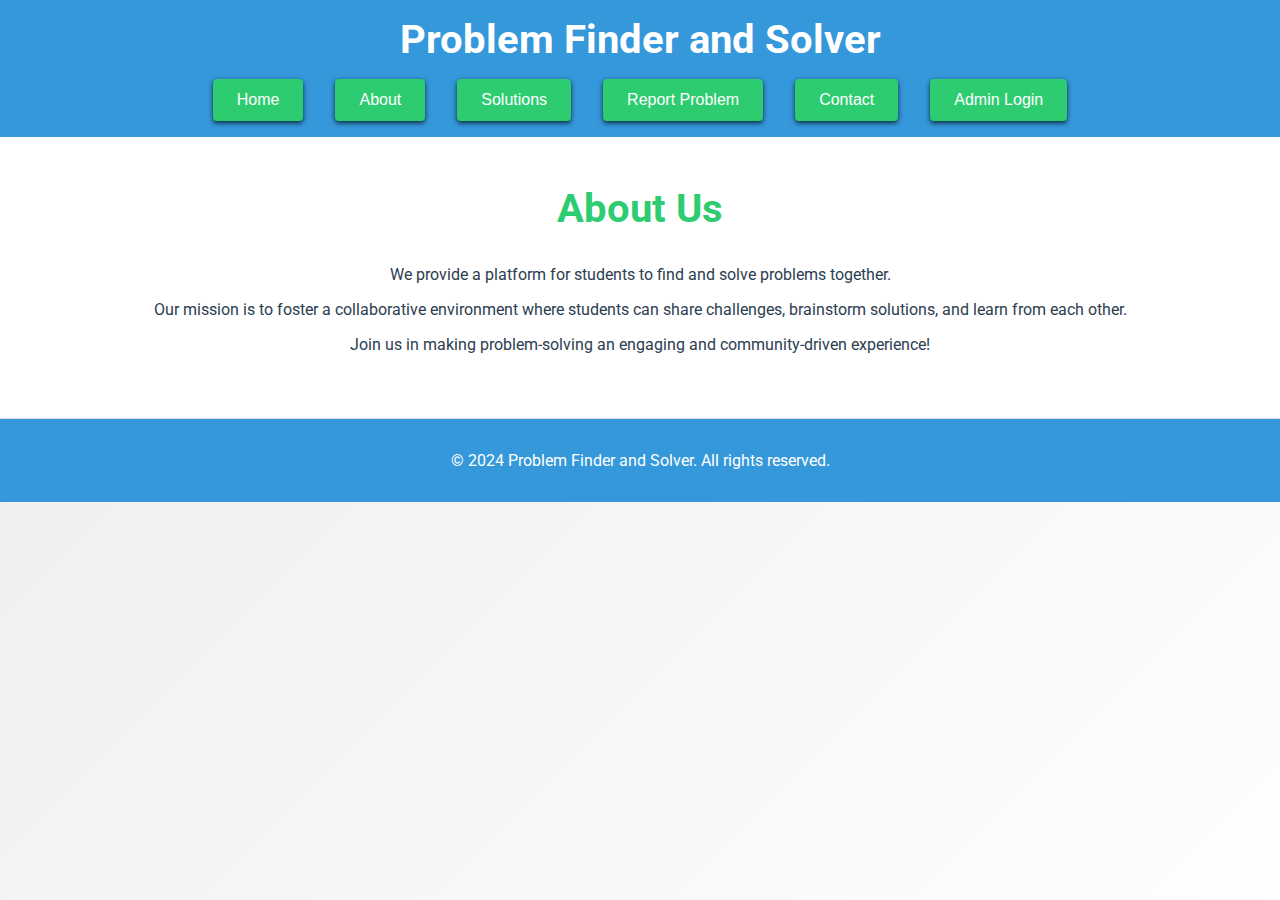
<file: about.html>
<!DOCTYPE html>
<html lang="en">
<head>
    <meta charset="UTF-8">
    <meta name="viewport" content="width=device-width, initial-scale=1.0">
    <title>About - Problem Finder and Solver</title>
    <link rel="stylesheet" href="styles.css">
    <link href="https://fonts.googleapis.com/css2?family=Roboto:wght@400;700&display=swap" rel="stylesheet">
</head>
<body>
    <header>
        <h1>Problem Finder and Solver</h1>
        <nav>
            <ul>
                <li><button onclick="location.href='index.html'">Home</button></li>
                <li><button onclick="location.href='about.html'">About</button></li>
                <li><button onclick="location.href='solutions.html'">Solutions</button></li>
                <li><button onclick="location.href='report.html'">Report Problem</button></li>
                <li><button onclick="location.href='contact.html'">Contact</button></li>
                <li><button onclick="location.href='admin-login.html'">Admin Login</button></li>
            </ul>
        </nav>
    </header>
    
    <main>
        <section class="content-section">
            <h2>About Us</h2>
            <p>We provide a platform for students to find and solve problems together.</p>
            <p>Our mission is to foster a collaborative environment where students can share challenges, brainstorm solutions, and learn from each other.</p>
            <p>Join us in making problem-solving an engaging and community-driven experience!</p>
        </section>
    </main>
    
    <footer>
        <p>&copy; 2024 Problem Finder and Solver. All rights reserved.</p>
    </footer>
</body>
</html>
</file>
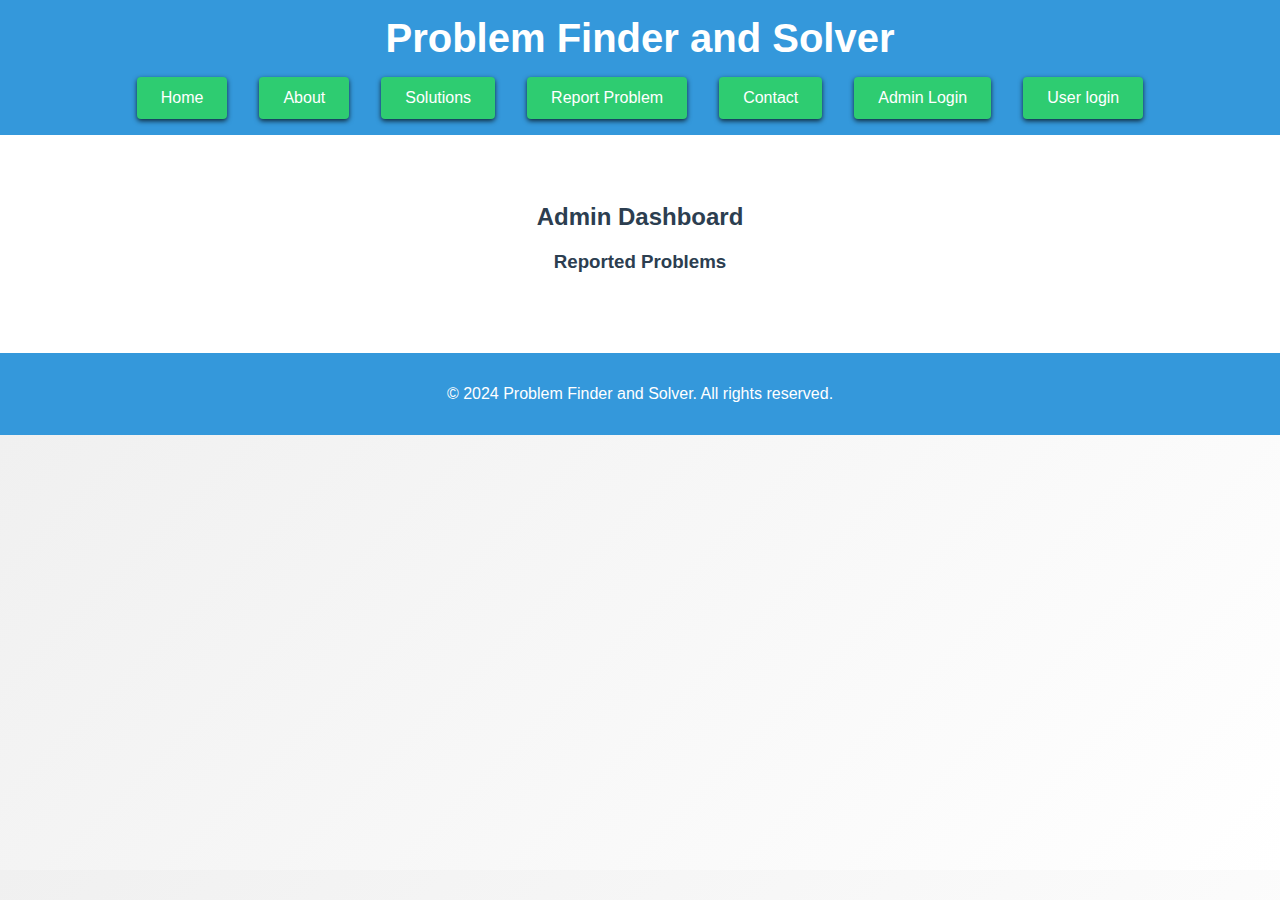
<file: admin-dashboard.html>
<!DOCTYPE html>
<html lang="en">
<head>
    <meta charset="UTF-8">
    <meta name="viewport" content="width=device-width, initial-scale=1.0">
    <title>Admin Dashboard - Problem Finder and Solver</title>
    <link rel="stylesheet" href="styles.css">
</head>
<body>
    <header>
        <h1>Problem Finder and Solver</h1>
        <nav>
            <ul>
                <li><button onclick="location.href='index.html'">Home</button></li>
                <li><button onclick="location.href='about.html'">About</button></li>
                <li><button onclick="location.href='solutions.html'">Solutions</button></li>
                <li><button onclick="location.href='report.html'">Report Problem</button></li>
                <li><button onclick="location.href='contact.html'">Contact</button></li>
                <li><button onclick="location.href='admin-login.html'">Admin Login</button></li>
                <li><button onclick="location.href='user-login.html'">User login</button></li>
            </ul>
        </nav>
    </header>
    
    <main>
        <section class="dashboard-section">
            <h2>Admin Dashboard</h2>
            <h3>Reported Problems</h3>
            <div id="problems-list" class="problems-list">
                <!-- Problems will be populated here by JavaScript -->
            </div>
        </section>
    </main>
    
    <footer>
        <p>&copy; 2024 Problem Finder and Solver. All rights reserved.</p>
    </footer>
    
    <script>
        async function loadProblems() {
            try {
                const response = await fetch('http://localhost:5000/api/problems');
                if (response.ok) {
                    const problems = await response.json();
                    const problemsList = document.getElementById('problems-list');
                    
                    problemsList.innerHTML = problems.map(problem => `
                        <div class="problem-item">
                            <h4>${problem.title}</h4>
                            <p>${problem.description}</p>
                            <small>Reported on ${new Date(problem.reportedAt).toLocaleDateString()}</small>
                            <button class="delete-button" onclick="deleteProblem('${problem._id}')">Delete</button>
                        </div>
                    `).join('');
                } else {
                    console.error('Failed to load problems.');
                }
            } catch (error) {
                console.error('Error:', error);
            }
        }

        async function deleteProblem(id) {
            try {
                const response = await fetch(`http://localhost:5000/api/problems/${id}`, { method: 'DELETE' });
                if (response.ok) {
                    const result = await response.json();
                    if (result.message === 'Problem deleted') {
                        loadProblems(); // Refresh the list after deletion
                    } else {
                        console.error('Error deleting problem:', result.message);
                    }
                } else {
                    console.error('Failed to delete problem.');
                }
            } catch (error) {
                console.error('Error:', error);
            }
        }

        loadProblems();
    </script>
</body>
</html>
</file>
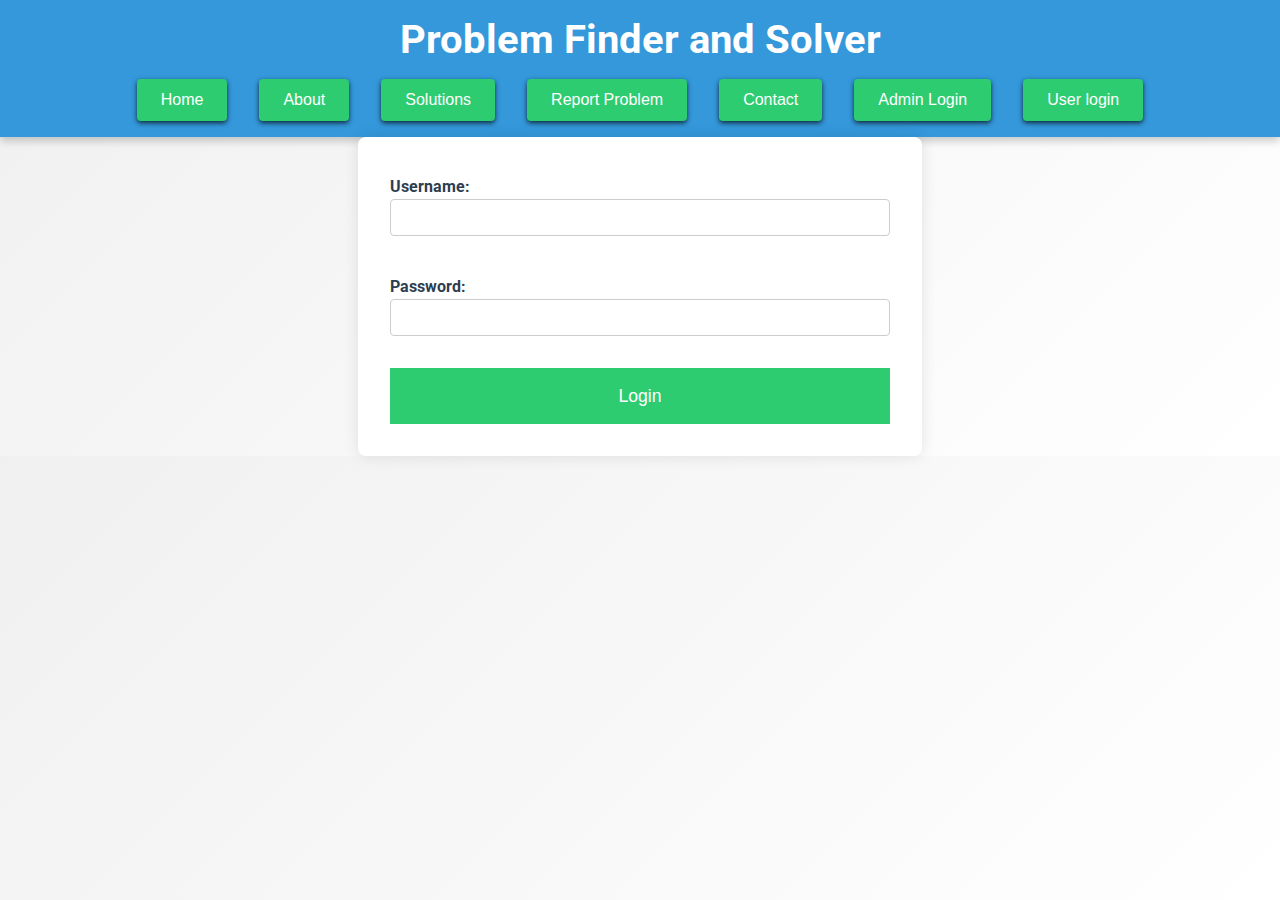
<file: admin-login.html>
<!DOCTYPE html>
<html lang="en">
<head>
    <meta charset="UTF-8">
    <meta name="viewport" content="width=device-width, initial-scale=1.0">
    <title>Admin Login - Problem Finder and Solver</title>
    <link rel="stylesheet" href="styles.css">
    <link href="https://fonts.googleapis.com/css2?family=Roboto:wght@400;700&display=swap" rel="stylesheet">
</head>
<body>
    <header>
        <h1>Problem Finder and Solver</h1>
        <nav>
            <ul>
                <li><button onclick="location.href='index.html'">Home</button></li>
                <li><button onclick="location.href='about.html'">About</button></li>
                <li><button onclick="location.href='solutions.html'">Solutions</button></li>
                <li><button onclick="location.href='report.html'">Report Problem</button></li>
                <li><button onclick="location.href='contact.html'">Contact</button></li>
                <li><button onclick="location.href='admin-login.html'">Admin Login</button></li>
                <li><button onclick="location.href='user-login.html'">User login</button></li>
            </ul>
        </nav>
    </header>
    
    <form id="admin-login-form">
        <label for="username">Username:</label>
        <input type="text" id="username" name="username" required>
        <br>
        <label for="password">Password:</label>
        <input type="password" id="password" name="password" required>
        <br>
        <button type="submit">Login</button>
    </form>
    <script src="login.js"></script>
</body>
</html>
</file>
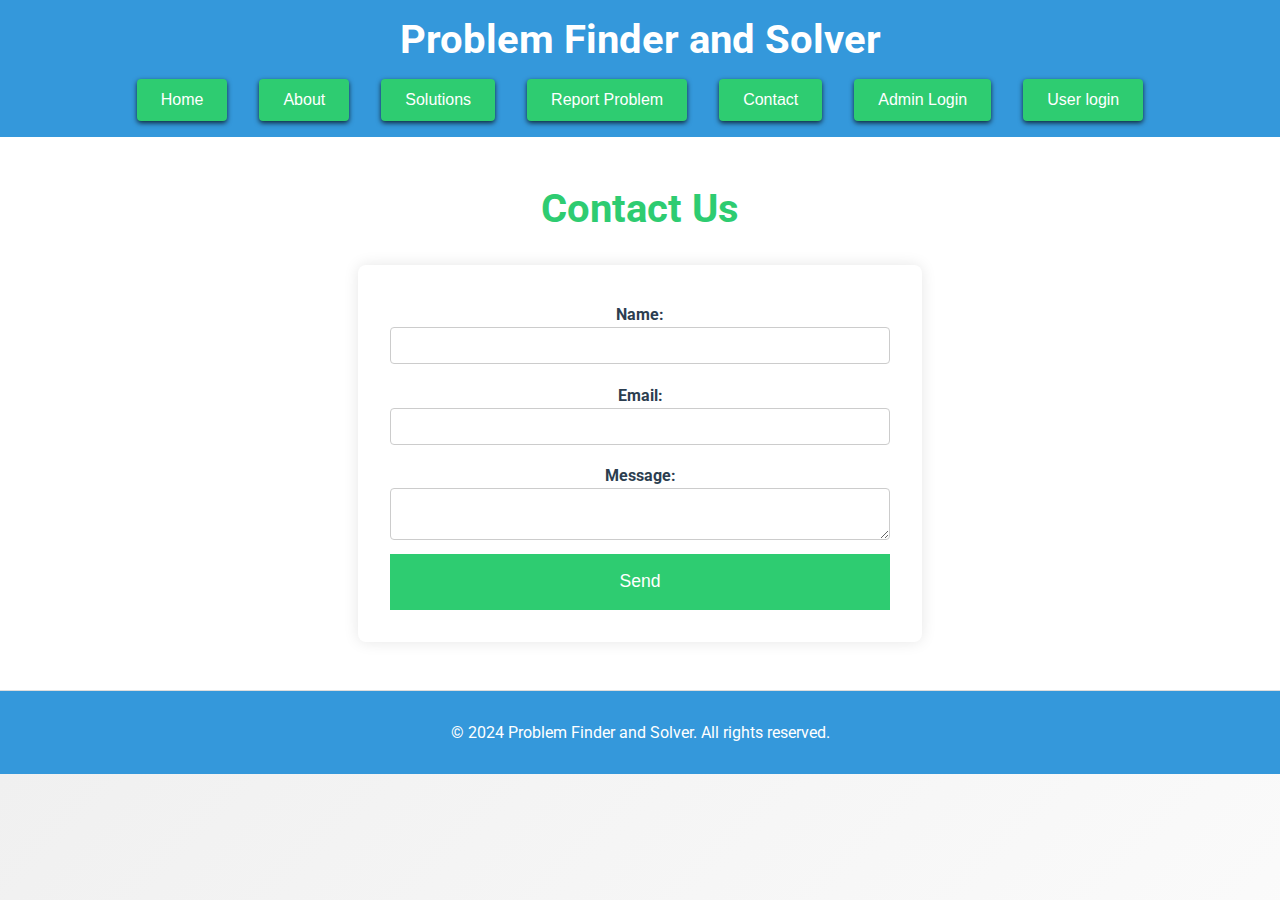
<file: contact.html>
<!DOCTYPE html>
<html lang="en">
<head>
    <meta charset="UTF-8">
    <meta name="viewport" content="width=device-width, initial-scale=1.0">
    <title>Contact - Problem Finder and Solver</title>
    <link rel="stylesheet" href="styles.css">
    <link href="https://fonts.googleapis.com/css2?family=Roboto:wght@400;700&display=swap" rel="stylesheet">
</head>
<body>
    <header>
        <h1>Problem Finder and Solver</h1>
        <nav>
            <ul>
                <li><button onclick="location.href='index.html'">Home</button></li>
                <li><button onclick="location.href='about.html'">About</button></li>
                <li><button onclick="location.href='solutions.html'">Solutions</button></li>
                <li><button onclick="location.href='report.html'">Report Problem</button></li>
                <li><button onclick="location.href='contact.html'">Contact</button></li>
                <li><button onclick="location.href='admin-login.html'">Admin Login</button></li>
                <li><button onclick="location.href='useer-login.html'">User login</button></li>
            </ul>
        </nav>
    </header>
    
    <main>
        <section class="content-section">
            <h2>Contact Us</h2>
            <form>
                <label for="name">Name:</label>
                <input type="text" id="name" name="name" required>
                
                <label for="email">Email:</label>
                <input type="email" id="email" name="email" required>
                
                <label for="message">Message:</label>
                <textarea id="message" name="message" required></textarea>
                
                <button type="submit">Send</button>
            </form>
        </section>
    </main>
    
    <footer>
        <p>&copy; 2024 Problem Finder and Solver. All rights reserved.</p>
    </footer>
</body>
</html>
</file>
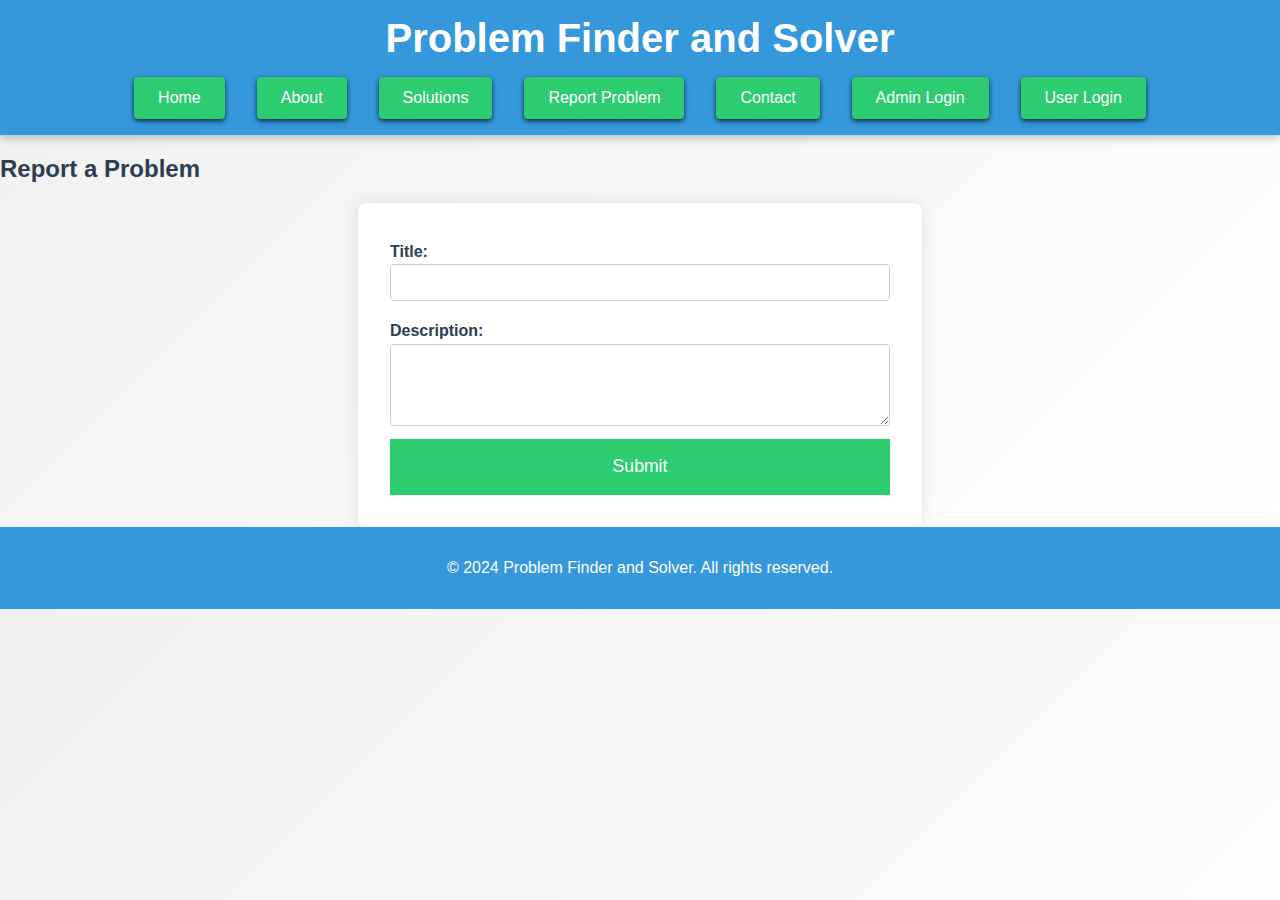
<file: report.html>
<!DOCTYPE html>
<html lang="en">
<head>
    <meta charset="UTF-8">
    <meta name="viewport" content="width=device-width, initial-scale=1.0">
    <title>Report Problem - Problem Finder and Solver</title>
    <link rel="stylesheet" href="styles.css">
</head>
<body>
    <header>
        <h1>Problem Finder and Solver</h1>
        <nav>
            <ul>
                <li><button onclick="location.href='index.html'">Home</button></li>
                <li><button onclick="location.href='about.html'">About</button></li>
                <li><button onclick="location.href='solutions.html'">Solutions</button></li>
                <li><button onclick="location.href='report.html'">Report Problem</button></li>
                <li><button onclick="location.href='contact.html'">Contact</button></li>
                <li><button onclick="location.href='admin-login.html'">Admin Login</button></li>
                <li><button onclick="location.href='user-login.html'">User Login</button></li>
            </ul>
        </nav>
    </header>
    
    <main>
        <section class="report-section">
            <h2>Report a Problem</h2>
            <form id="report-form">
                <label for="title">Title:</label>
                <input type="text" id="title" name="title" required>
                
                <label for="description">Description:</label>
                <textarea id="description" name="description" rows="4" required></textarea>
                
                <button type="submit">Submit</button>
            </form>
        </section>
    </main>
    
    <footer>
        <p>&copy; 2024 Problem Finder and Solver. All rights reserved.</p>
    </footer>
    
    <script>
        document.getElementById('report-form').addEventListener('submit', async function(event) {
            event.preventDefault();

            const title = document.getElementById('title').value;
            const description = document.getElementById('description').value;

            try {
                const response = await fetch('http://localhost:5000/api/problems', {
                    method: 'POST',
                    headers: { 'Content-Type': 'application/json' },
                    body: JSON.stringify({ title, description })
                });

                if (response.ok) {
                    alert('Problem reported successfully!');
                    document.getElementById('report-form').reset();
                } else {
                    alert('Failed to report problem.');
                }
            } catch (error) {
                console.error('Error:', error);
                alert('Failed to report problem.');
            }
        });
    </script>
</body>
</html>
</file>
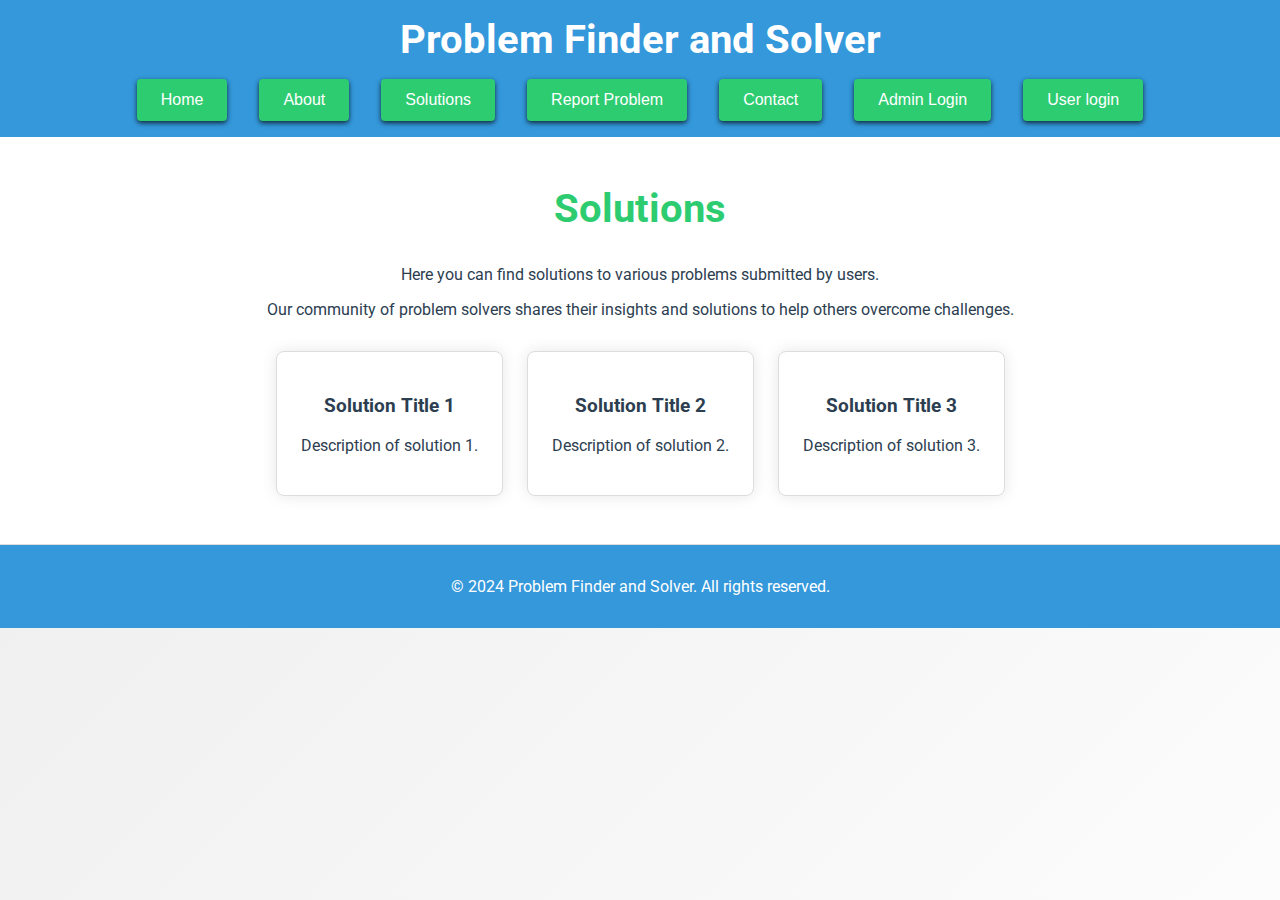
<file: solutions.html>
<!DOCTYPE html>
<html lang="en">
<head>
    <meta charset="UTF-8">
    <meta name="viewport" content="width=device-width, initial-scale=1.0">
    <title>Solutions - Problem Finder and Solver</title>
    <link rel="stylesheet" href="styles.css">
    <link href="https://fonts.googleapis.com/css2?family=Roboto:wght@400;700&display=swap" rel="stylesheet">
</head>
<body>
    <header>
        <h1>Problem Finder and Solver</h1>
        <nav>
            <ul>
                <li><button onclick="location.href='index.html'">Home</button></li>
                <li><button onclick="location.href='about.html'">About</button></li>
                <li><button onclick="location.href='solutions.html'">Solutions</button></li>
                <li><button onclick="location.href='report.html'">Report Problem</button></li>
                <li><button onclick="location.href='contact.html'">Contact</button></li>
                <li><button onclick="location.href='admin-login.html'">Admin Login</button></li>
                <li><button onclick="location.href='useer-login.html'">User login</button></li>
            </ul>
        </nav>
    </header>
    
    <main>
        <section class="content-section">
            <h2>Solutions</h2>
            <p>Here you can find solutions to various problems submitted by users.</p>
            <p>Our community of problem solvers shares their insights and solutions to help others overcome challenges.</p>
            <div class="solution-list">
                <div class="solution-item">
                    <h3>Solution Title 1</h3>
                    <p>Description of solution 1.</p>
                </div>
                <div class="solution-item">
                    <h3>Solution Title 2</h3>
                    <p>Description of solution 2.</p>
                </div>
                <div class="solution-item">
                    <h3>Solution Title 3</h3>
                    <p>Description of solution 3.</p>
                </div>
            </div>
        </section>
    </main>
    
    <footer>
        <p>&copy; 2024 Problem Finder and Solver. All rights reserved.</p>
    </footer>
</body>
</html>
</file>
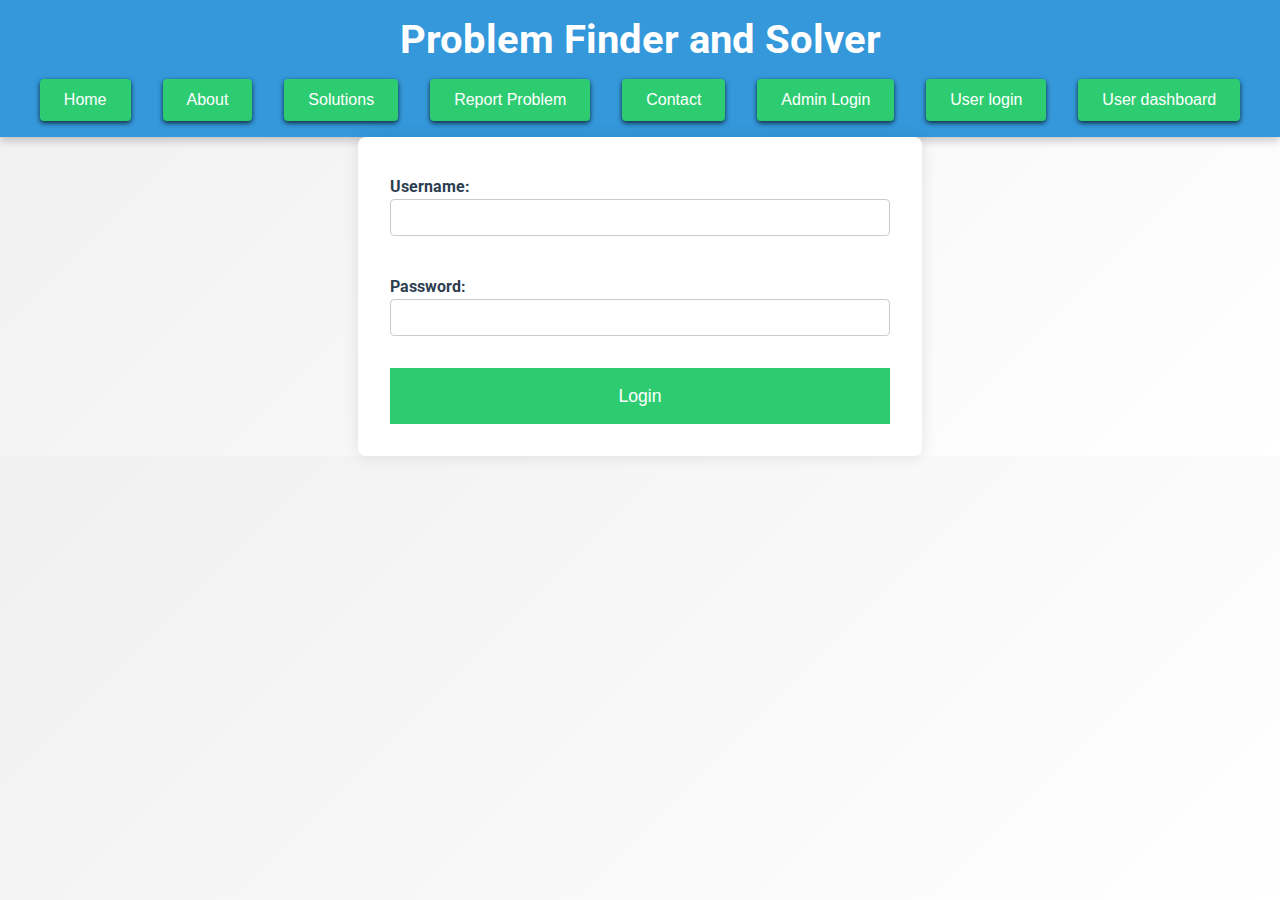
<file: user-login.html>
<!DOCTYPE html>
<html lang="en">
<head>
    <meta charset="UTF-8">
    <meta name="viewport" content="width=device-width, initial-scale=1.0">
    <title>User Login - Problem Finder and Solver</title>
    <link rel="stylesheet" href="styles.css">
    <link href="https://fonts.googleapis.com/css2?family=Roboto:wght@400;700&display=swap" rel="stylesheet">
</head>
<body>
    <header>
        <h1>Problem Finder and Solver</h1>
        <nav>
            <ul>
                <li><button onclick="location.href='index.html'">Home</button></li>
                <li><button onclick="location.href='about.html'">About</button></li>
                <li><button onclick="location.href='solutions.html'">Solutions</button></li>
                <li><button onclick="location.href='report.html'">Report Problem</button></li>
                <li><button onclick="location.href='contact.html'">Contact</button></li>
                <li><button onclick="location.href='admin-login.html'">Admin Login</button></li>
                <li><button onclick="location.href='user-login.html'">User login</button></li>
                <li><button onclick="location.href='user-dashboard.html'">User dashboard</button></li>
            </ul>
        </nav>
    </header>
    
    <!DOCTYPE html>
<html lang="en">
<head>
    <meta charset="UTF-8">
    <meta name="viewport" content="width=device-width, initial-scale=1.0">
    <title>User Login</title>
</head>
<body>
    <form id="user-login-form">
        <label for="username">Username:</label>
        <input type="text" id="username" name="username" required>
        <br>
        <label for="password">Password:</label>
        <input type="password" id="password" name="password" required>
        <br>
        <button type="submit">Login</button>
    </form>
    <script src="user-login.js"></script>
</body>
</html>

</body>
</html>
</file>
<file: styles.css>
/* Global Styles */
body {
    font-family: 'Roboto', sans-serif;
    margin: 0;
    padding: 0;
    box-sizing: border-box;
    background: linear-gradient(135deg, #f0f0f0, #ffffff);
    color: #2c3e50;
    animation: fadeIn 1s ease-in-out;
}

a, button {
    text-decoration: none;
    color: #ffffff;
    transition: all 0.3s ease;
}

a {
    display: inline-block;
}

/* Keyframes for Animations */
@keyframes fadeIn {
    from {
        opacity: 0;
    }
    to {
        opacity: 1;
    }
}

@keyframes slideInFromLeft {
    from {
        transform: translateX(-100%);
    }
    to {
        transform: translateX(0);
    }
}

@keyframes bounce {
    0%, 20%, 50%, 80%, 100% {
        transform: translateY(0);
    }
    40% {
        transform: translateY(-30px);
    }
    60% {
        transform: translateY(-15px);
    }
}

@keyframes pulse {
    0% {
        transform: scale(1);
    }
    50% {
        transform: scale(1.05);
    }
    100% {
        transform: scale(1);
    }
}

/* Theme Colors */
:root {
    --primary-color: #3498db;
    --secondary-color: #2ecc71;
    --tertiary-color: #e74c3c;
    --background-color: #f0f0f0;
    --text-color: #2c3e50;
}

body.dark-theme {
    --primary-color: #8e44ad;
    --secondary-color: #f39c12;
    --tertiary-color: #e74c3c;
    --background-color: #2c3e50;
    --text-color: #ecf0f1;
}

/* Header */
header {
    background-color: var(--primary-color);
    color: white;
    padding: 1em;
    text-align: center;
    box-shadow: 0 4px 8px rgba(0, 0, 0, 0.2);
    animation: slideInFromLeft 0.5s ease-out;
}

header h1 {
    margin: 0;
    font-size: 2.5em;
    font-weight: 700;
}

nav ul {
    list-style: none;
    padding: 0;
    display: flex;
    justify-content: center;
    margin: 1em 0 0 0;
}

nav ul li {
    margin: 0 1em;
}

nav ul li button {
    background-color: var(--secondary-color);
    border: none;
    padding: 0.75em 1.5em;
    border-radius: 4px;
    font-size: 1em;
    cursor: pointer;
    color: white;
    box-shadow: 0 2px 5px rgba(0, 0, 0, 0.75);
    animation: bounce 2s once;
}

nav ul li button:hover {
    background-color: #27ae60;
    transform: scale(1.05);
}

/* Hero Section */
.hero {
    background: url('images/hero-image.jpg') no-repeat center center/cover;
    color: white;
    text-align: center;
    padding: 10em 1em;
    position: relative;
    overflow: hidden;
    animation: fadeIn 2s ease-in-out;
}

.hero::before {
    content: '';
    position: absolute;
    top: 0;
    left: 0;
    width: 100%;
    height: 100%;
    background: rgba(0, 0, 0, 0.5);
    z-index: 1;
}

.hero h2 {
    font-size: 3em;
    margin: 0;
    z-index: 2;
    position: relative;
    animation: slideInFromLeft 1s ease-out;
}

.hero p {
    font-size: 1.5em;
    margin: 1em 0;
    z-index: 2;
    position: relative;
    animation: slideInFromLeft 1.5s ease-out;
}

.hero button {
    background-color: var(--tertiary-color);
    border: none;
    padding: 1em 2em;
    font-size: 1em;
    cursor: pointer;
    transition: background-color 0.3s, transform 0.3s, box-shadow 0.3s;
    z-index: 2;
    position: relative;
    border-radius: 4px;
    box-shadow: 0 4px 8px rgba(0, 0, 0, 0.2);
}

.hero button:hover {
    background-color: #c0392b;
    transform: scale(1.05);
    box-shadow: 0 6px 12px rgba(0, 0, 0, 0.3);
}

/* Content Section */
.content-section {
    padding: 3em;
    text-align: center;
    background-color: #ffffff;
    border-bottom: 1px solid #ddd;
    animation: fadeIn 2s ease-in-out;
}

.content-section h2 {
    margin-top: 0;
    font-size: 2.5em;
    color: var(--secondary-color);
}

.solution-list {
    display: flex;
    flex-wrap: wrap;
    gap: 1.5em;
    justify-content: center;
    margin-top: 2em;
}

.solution-item {
    background-color: #ffffff;
    border: 1px solid #ddd;
    border-radius: 8px;
    padding: 1.5em;
    max-width: 300px;
    box-shadow: 0 0 15px rgba(0, 0, 0, 0.1);
    transition: transform 0.3s, box-shadow 0.3s;
    animation: fadeIn 2s ease-in-out;
}

.solution-item:hover {
    transform: scale(1.05);
    box-shadow: 0 0 20px rgba(0, 0, 0, 0.2);
}

/* Form Styles */
form {
    display: flex;
    flex-direction: column;
    max-width: 500px;
    margin: 0 auto;
    background-color: #ffffff;
    padding: 2em;
    border-radius: 8px;
    box-shadow: 0 0 15px rgba(0, 0, 0, 0.1);
    animation: fadeIn 1.5s ease-in-out;
}

form label {
    margin: 0.5em 0 0.2em 0;
    font-weight: bold;
}

form input,
form textarea {
    padding: 0.75em;
    margin-bottom: 1em;
    border: 1px solid #ccc;
    border-radius: 4px;
    transition: border-color 0.3s;
}

form input:focus,
form textarea:focus {
    border-color: var(--primary-color);
    outline: none;
}

form button {
    background-color: var(--secondary-color);
    border: none;
    padding: 1em;
    font-size: 1.1em;
    color: #ffffff;
    cursor: pointer;
    transition: background-color 0.3s, transform 0.3s, box-shadow 0.3s;
}

form button:hover {
    background-color: #27ae60;
    transform: scale(1.05);
    box-shadow: 0 4px 8px rgba(0, 0, 0, 0.2);
}

/* Login Section */
.login-section {
    padding: 3em;
    text-align: center;
    background-color: #ffffff;
    animation: fadeIn 1.5s ease-in-out;
}

.login-section h2 {
    margin-top: 0;
    font-size: 2.5em;
}

.login-options {
    display: flex;
    justify-content: center;
    gap: 1em;
}

.login-button {
    background-color: var(--primary-color);
    color: white;
    padding: 1em 2em;
    text-decoration: none;
    border-radius: 4px;
    font-size: 1.2em;
    font-weight: bold;
    transition: background-color 0.3s, transform 0.3s, box-shadow 0.3s;
}

.login-button:hover {
    background-color: #2980b9;
    transform: scale(1.05);
    box-shadow: 0 4px 8px rgba(0, 0, 0, 0.2);
}

/* Dashboard Section */
.dashboard-section {
    padding: 3em;
    text-align: center;
    background-color: #ffffff;
    animation: fadeIn 1.5s ease-in-out;
}

.problems-list {
    display: flex;
    flex-direction: column;
    align-items: center;
    gap: 1em;
    margin-top: 2em;
}

.problem-item {
    background-color: #ffffff;
    border: 1px solid #ddd;
    border-radius: 8px;
    padding: 1.5em;
    max-width: 600px;
    margin: 1em auto;
    box-shadow: 0 0 15px rgba(0, 0, 0, 0.1);
    transition: transform 0.3s, box-shadow 0.3s;
    animation: fadeIn 1.5s ease-in-out;
}

.problem-item:hover {
    transform: scale(1.02);
    box-shadow: 0 0 20px rgba(0, 0, 0, 0.2);
}

.delete-button {
    background-color: var(--tertiary-color);
    border: none;
    padding: 0.75em 1.5em;
    font-size: 1em;
    color: white;
    cursor: pointer;
    border-radius: 4px;
    transition: background-color 0.3s, transform 0.3s;
}

.delete-button:hover {
    background-color: #c0392b;
    transform: scale(1.05);
}

/* Footer */
footer {
    background-color: var(--primary-color);
    color: white;
    text-align: center;
    padding: 1em 0;
    animation: fadeIn 2s ease-in-out;
}

/* Theme Switcher Button */
.theme-switcher {
    position: fixed;
    top: 1em;
    right: 1em;
    background-color: var(--primary-color);
    color: white;
    border: none;
    padding: 0.5em 1em;
    border-radius: 4px;
    cursor: pointer;
    transition: background-color 0.3s, transform 0.3s, box-shadow 0.3s;
}

.theme-switcher:hover {
    background-color: var(--secondary-color);
    transform: scale(1.05);
    box-shadow: 0 4px 8px rgba(0, 0, 0, 0.2);
}
</file>
